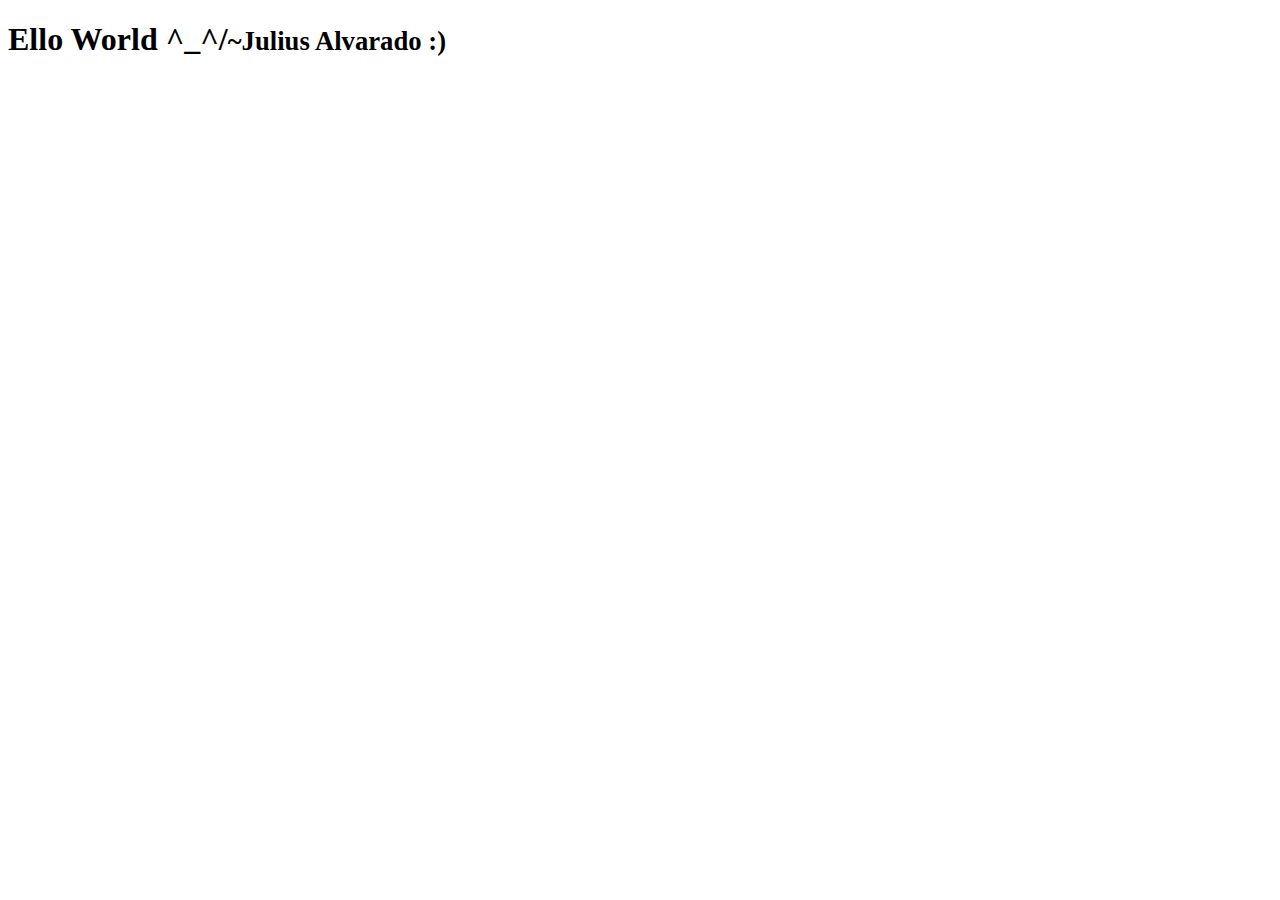
<file: page1.html>
<!DOCTYPE html>
<html lang="en">
<head>
    <meta charset="UTF-8">
    <meta name="viewport" content="width=device-width, initial-scale=1, shrink-to-fit=no">
    <title>www.julius3d.com</title>

    <!-- Bootstrap CSS -->
    <link rel="stylesheet" href="https://maxcdn.bootstrapcdn.com/bootstrap/4.0.0-alpha.6/css/bootstrap.min.css"
          integrity="sha384-rwoIResjU2yc3z8GV/NPeZWAv56rSmLldC3R/AZzGRnGxQQKnKkoFVhFQhNUwEyJ" crossorigin="anonymous">

    <style>
        .jcol {
            float: left;
            width: 50%;
        }
        .btn {
            cursor: pointer;
        }
    </style>
</head>


<body>

<section class="container">
    <h1>Ello World ^_^/<small>~Julius Alvarado :)</small></h1>

    <!-- html coding begin: -->


</section>
</body>
</html>
</file>
